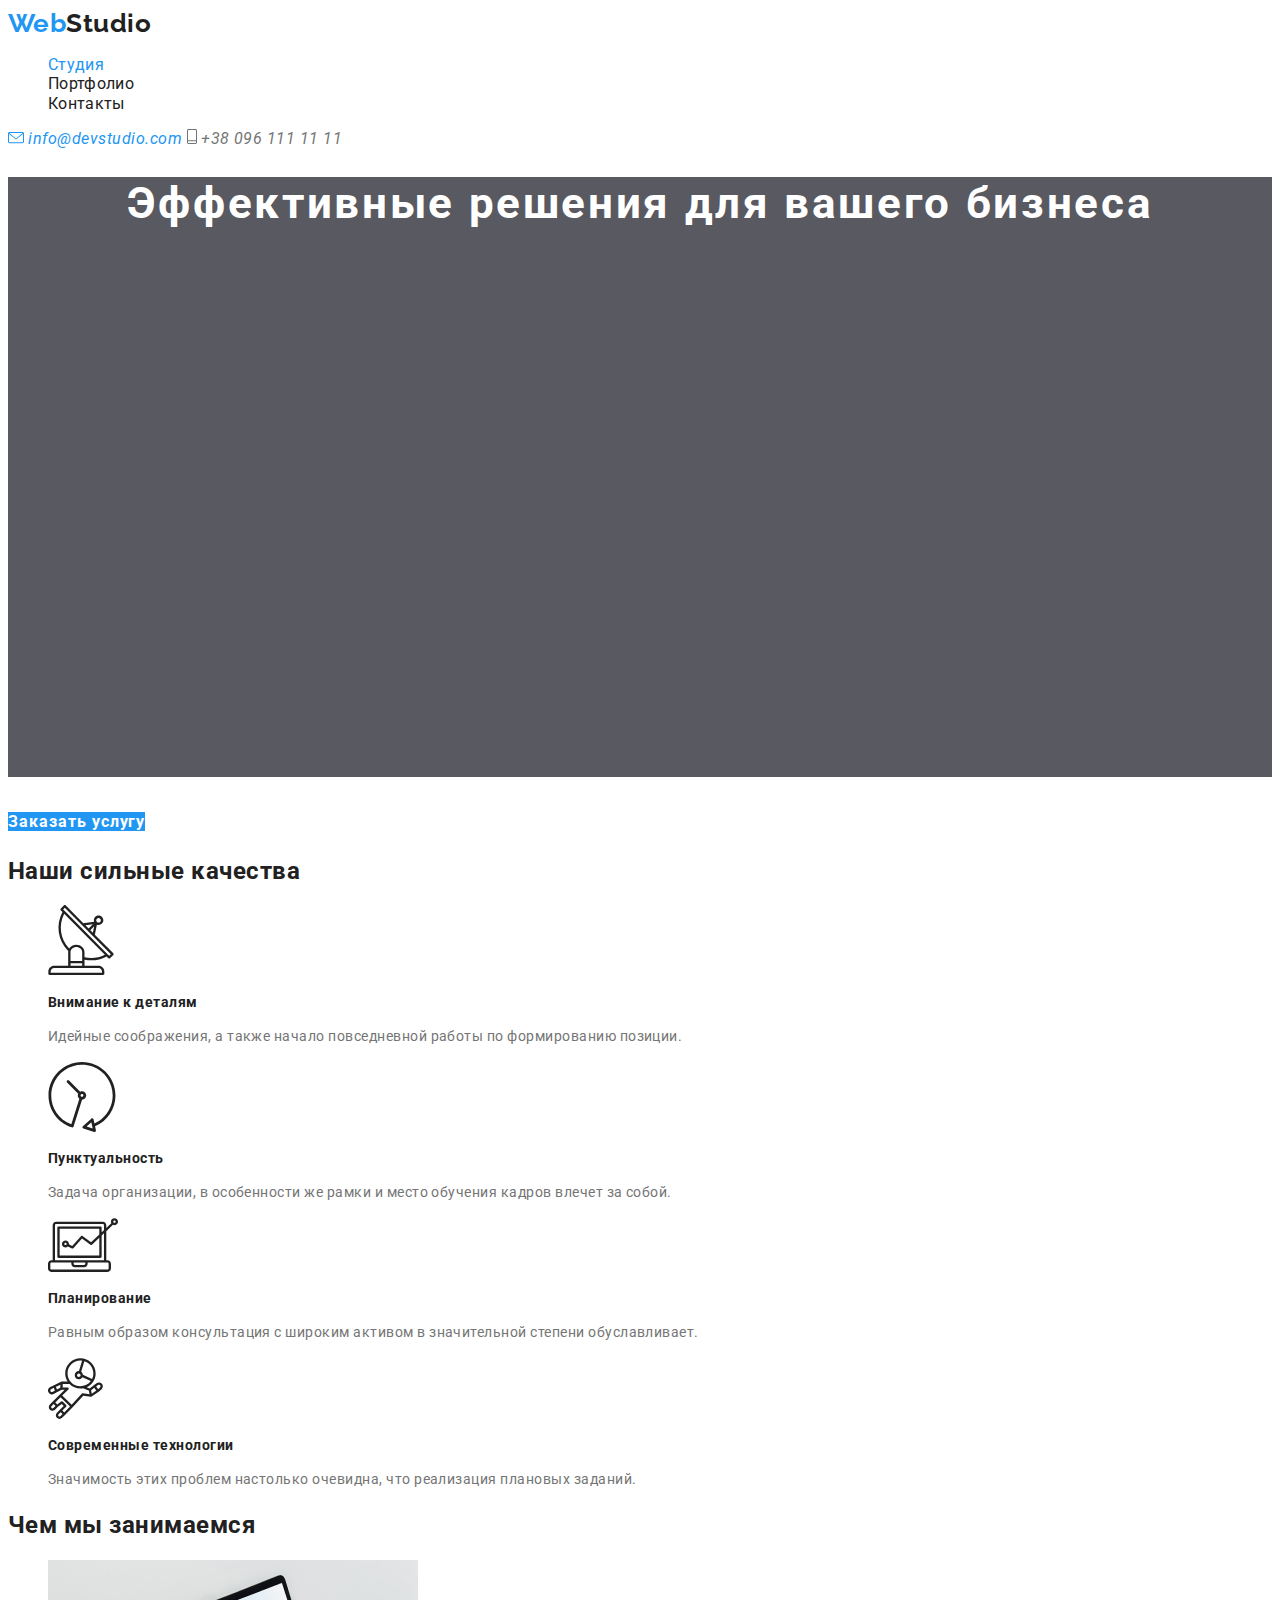
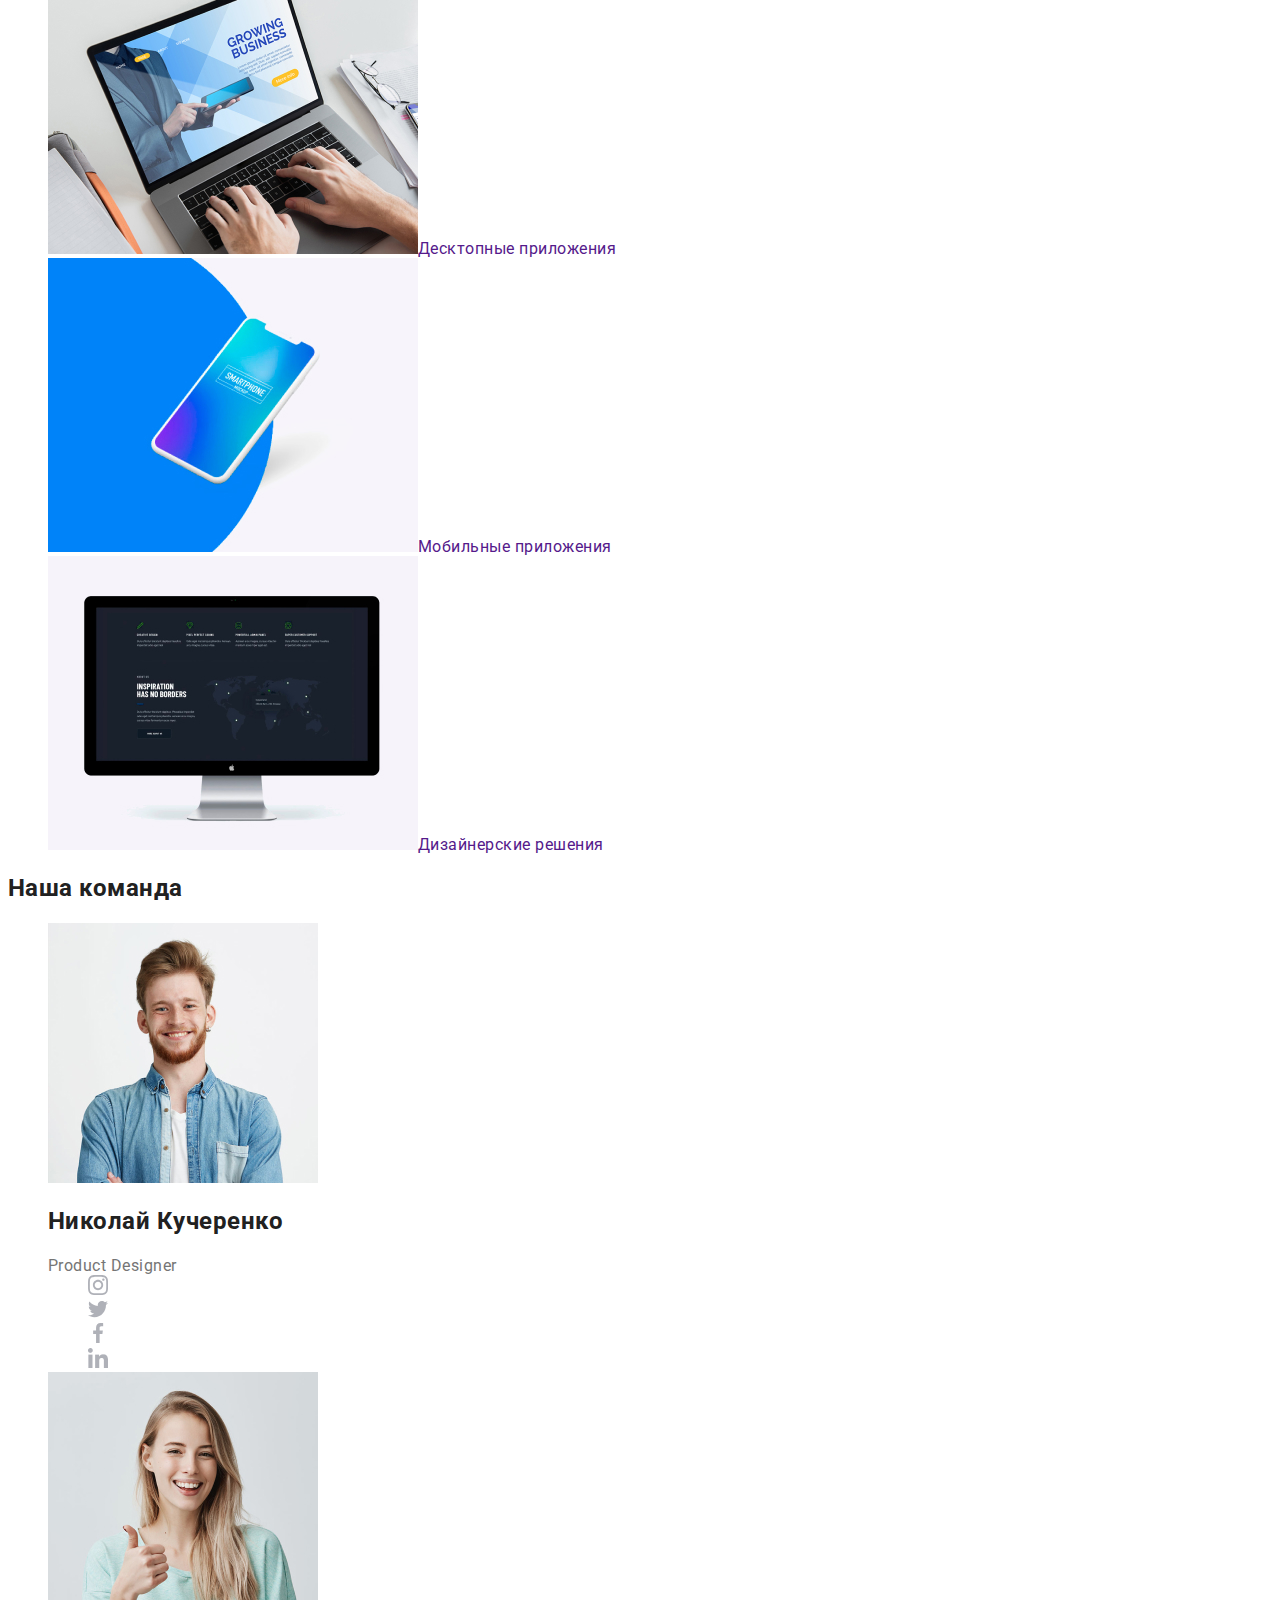
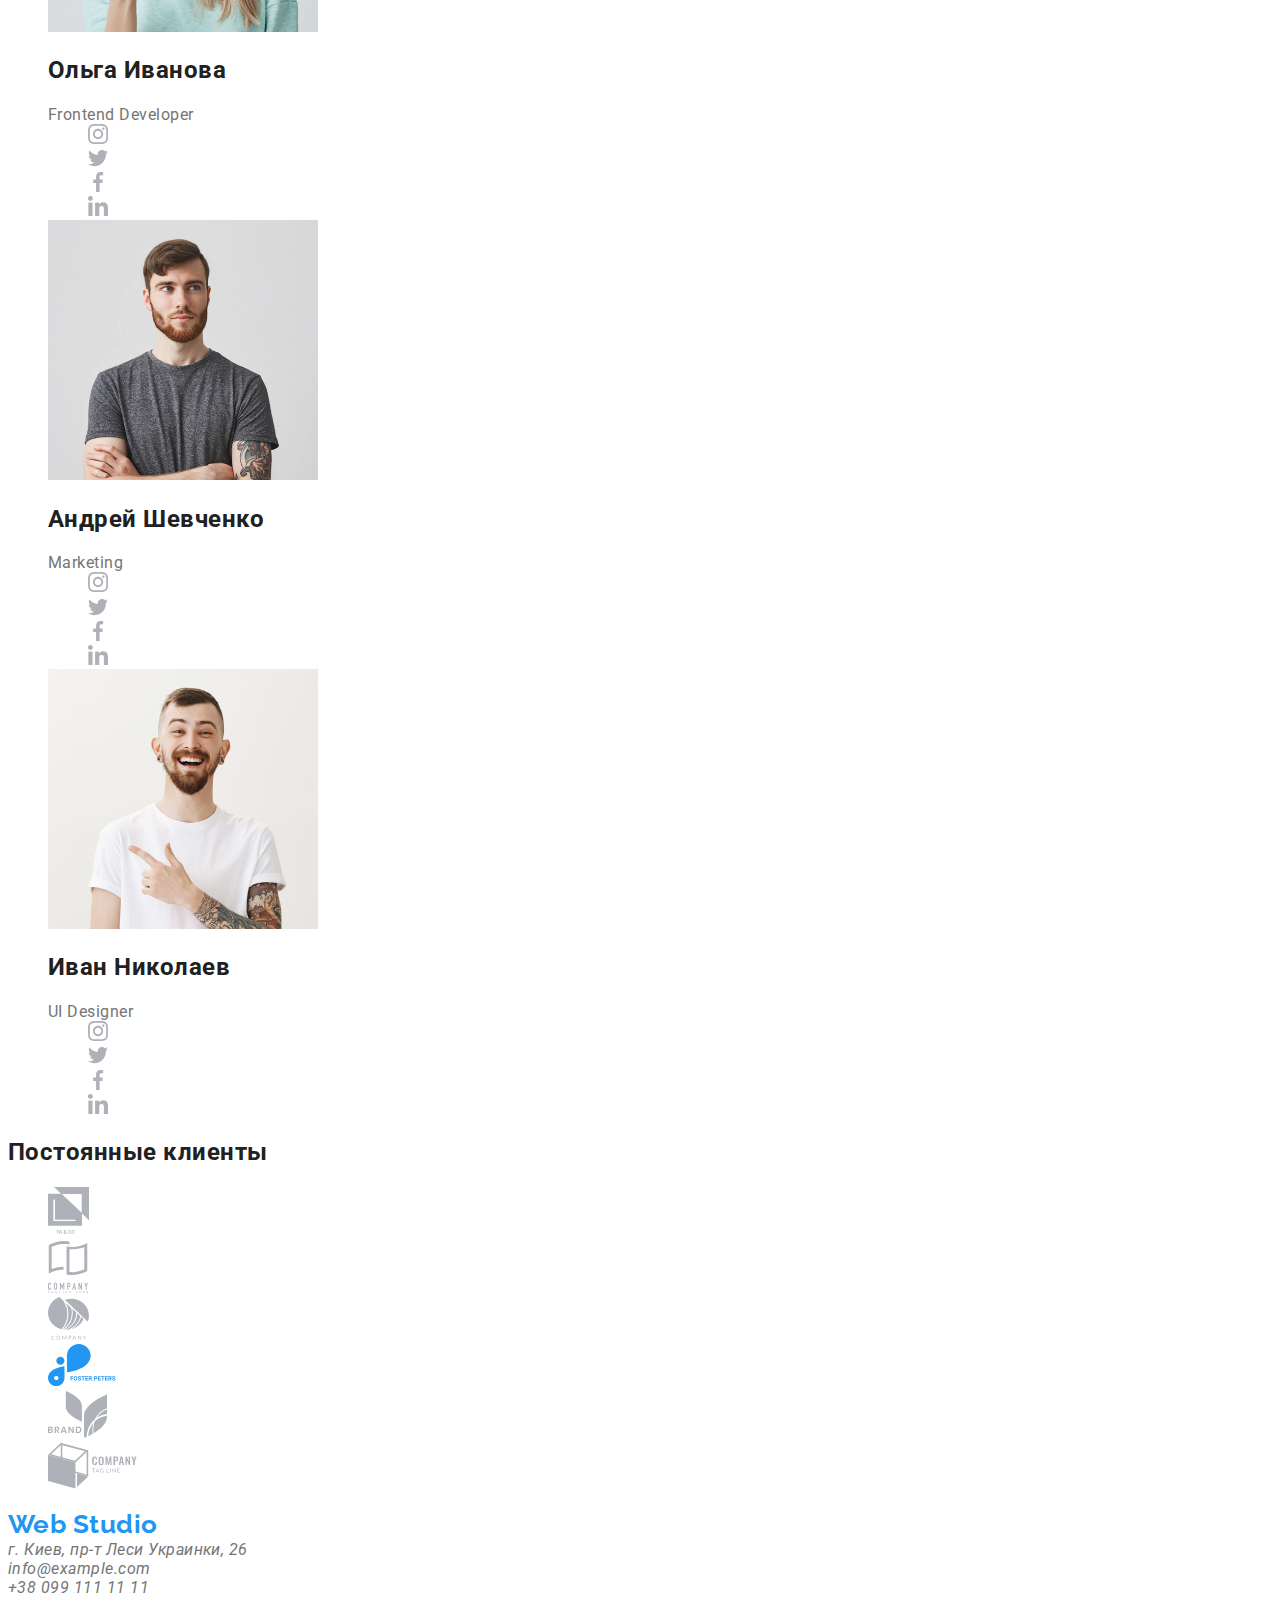
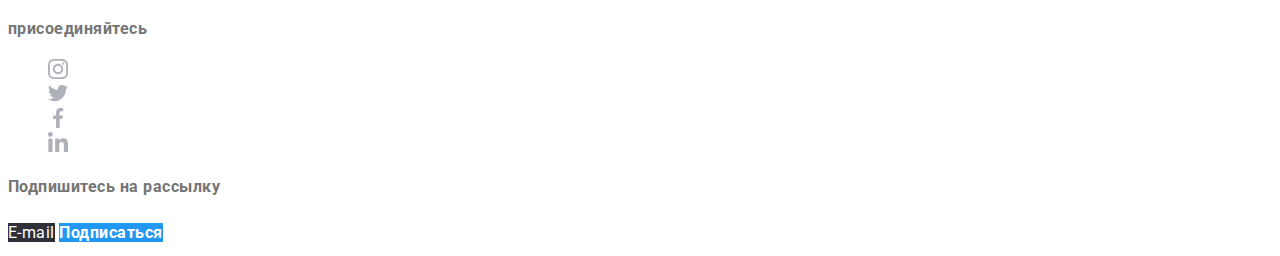
<file: index.html>
<!DOCTYPE html>
<html lang="ru">
  <head>
    <meta charset="UTF-8" />
    <meta name="viewport" content="width=device-width, initial-scale=1.0" />
    <title>Homework#1</title>
    <link rel="stylesheet" href="./css/style.css" ">
    <link
      href="https://fonts.googleapis.com/css2?family=Raleway:wght@400;700&family=Roboto:ital,wght@0,700;1,400&display=swap"
      rel="stylesheet">
  </head>
  <body>
    <!-- header -->
    <header>
      <nav>
        <a class="logo" href="./index.html">Web<span class="black-logo">Studio</span></a>
        <ul class="list">
          <li><a class="black-text interactive current" href="">Студия</a></li>
          <li><a class="black-text interactive" href="./portfolio.html">Портфолио</a></li>
          <li><a class="black-text interactive" href="">Контакты</a></li>
        </ul>
        <address>
          
            <img src="./img/vector/envelope (hover).svg" alt="адрес почты" />
            <a class="e-mail" href="info@devstudio.com">info@devstudio.com</a>
            
            <img src="./img/vector/phone.svg" alt="номер телефона" />
            <span class="interactive">+38 096 111 11 11</span>
          </address>
        </ul>
      </nav>
    </header>

    <main>
      <!-- решения для бизнеса -->
      <section>
        <h1 class="hero">Эффективные решения для вашего бизнеса</h1>

        <a class="hero-order button-primary" href="">Заказать услугу</a>
      </section>
      <section class="section">
        <h2>Наши сильные качества</h2>
        <ul>
          <li>
            <img src="./img/vector/Vector1.svg" alt="Внимание к деталям" />
            <h3 class="section-title">Внимание к деталям</h3>
            <p class="paragraph">
              Идейные соображения, а также начало повседневной работы по
              формированию позиции.
            </p>
          </li>
          <li>
            <img src="./img/vector/Vector2.svg" alt="Пунктуальность" />
            <h3 class="section-title">Пунктуальность</h3>
            <p class="paragraph">
              Задача организации, в особенности же рамки и место обучения кадров
              влечет за собой.
            </p>
          </li>
          <li>
            <img src="./img/vector/Vector3.svg" alt="Планирование" />
            <h3 class="section-title">Планирование</h3>
            <p class="paragraph">
              Равным образом консультация с широким активом в значительной
              степени обуславливает.
            </p>
          </li>
          <li>
            <img src="./img/vector/Vector4.svg" alt="Современные технологии" />
            <h3 class="section-title">Современные технологии</h3>
            <p class="paragraph">
              Значимость этих проблем настолько очевидна, что реализация
              плановых заданий.
            </p>
          </li>
        </ul>
      </section>
      <!-- чем мы занимаемся -->
      <section class="section">
        <h2>Чем мы занимаемся</h2>
        <ul>
          <li>
            <a class="section-text" href="">
              <img
                src="./img/images/img1.jpg"
                alt="Десктопные приложения"
              />Десктопные приложения</a
            >
          </li>
          <li>
            <a class="section-text" href="">
              <img
                src="./img/images/img2.jpg"
                alt="Мобильные приложения"
              />Мобильные приложения</a
            >
          </li>
          <li>
            <a class="section-text" href="">
              <img
                src="./img/images/img3.jpg"
                alt="Дизайнерские решения"
              />Дизайнерские решения</a
            >
          </li>
        </ul>
      </section>
      <!-- наша команда -->
      <section>
        <h2>Наша команда</h2>
        <ul lang="en">
          <li>
            <a href="">
              <img src="./img/images/photo1.jpg" alt="John Smith"
            /></a>
            <h2 class="interactive">Николай Кучеренко</h2>
            <span>Product Designer</span>
            <ul>
              <li>
                <a href="">
                  <img
                    src="./img/vector/instagram.svg"
                    alt="ссыла на инстаграмм"
                /></a>
              </li>
              <li>
                <a href="">
                  <img src="./img/vector/twitter.svg" alt="ссылка на твитер"
                /></a>
              </li>
              <li>
                <a href="">
                  <img src="./img/vector/facebook.svg" alt="ссылка на фейсбук"
                /></a>
              </li>
              <li>
                <a href="">
                  <img src="./img/vector/linkedin.png" alt="ссылка на линкедин"
                /></a>
              </li>
            </ul>
          </li>
          <li>
            <a href="">
              <img src="./img/images/photo2.jpg" alt="Marta Stewart"
            /></a>
            <h2 class="interactive">Ольга Иванова</h2>
            <span>Frontend Developer</span>
            <ul>
              <li>
                <a href="">
                  <img
                    src="./img/vector/instagram.svg"
                    alt="ссыла на инстаграмм"
                /></a>
              </li>
              <li>
                <a href="">
                  <img src="./img/vector/twitter.svg" alt="ссылка на твитер"
                /></a>
              </li>
              <li>
                <a href="">
                  <img src="./img/vector/facebook.svg" alt="ссылка на фейсбук"
                /></a>
              </li>
              <li>
                <a href="">
                  <img src="./img/vector/linkedin.png" alt="ссылка на линкедин"
                /></a>
              </li>
            </ul>
          </li>
          <li>
            <a href="">
              <img src="./img/images/photo3.jpg" alt="Robert Jakis"
            /></a>
            <h2 class="interactive">Андрей Шевченко</h2>
            <span>Marketing</span>
            <ul>
              <li>
                <a href="">
                  <img
                    src="./img/vector/instagram.svg"
                    alt="ссыла на инстаграмм"
                /></a>
              </li>
              <li>
                <a href="">
                  <img src="./img/vector/twitter.svg" alt="ссылка на твитер"
                /></a>
              </li>
              <li>
                <a href="">
                  <img src="./img/vector/facebook.svg" alt="ссылка на фейсбук"
                /></a>
              </li>
              <li>
                <a href="">
                  <img src="./img/vector/linkedin.png" alt="ссылка на линкедин"
                /></a>
              </li>
            </ul>
          </li>
          <li>
            <a href="">
              <img src="./img/images/photo4.jpg" alt="Martin Doe"
            /></a>
            <h2 class="interactive">Иван Николаев</h2>
            <span>UI Designer</span>
            <ul>
              <li>
                <a href="">
                  <img
                    src="./img/vector/instagram.svg"
                    alt="ссыла на инстаграмм"
                /></a>
              </li>
              <li>
                <a href="">
                  <img src="./img/vector/twitter.svg" alt="ссылка на твитер"
                /></a>
              </li>
              <li>
                <a href="">
                  <img src="./img/vector/facebook.svg" alt="ссылка на фейсбук"
                /></a>
              </li>
              <li>
                <a href="">
                  <img src="./img/vector/linkedin.png" alt="ссылка на линкедин"
                /></a>
              </li>
            </ul>
          </li>
        </ul>
      </section>
      <!-- постоянные клиенты -->
      <section>
        <h2>Постоянные клиенты</h2>
        <ul>
          <li>
            <a href=""
              ><img src="./img/vector/logo1.svg" alt="лого клиента 1"
            /></a>
          </li>
          <li>
            <a href=""
              ><img src="./img/vector/logo2.svg" alt="лого клиента 2"
            /></a>
          </li>
          <li>
            <a href=""
              ><img src="./img/vector/logo3.svg" alt="лого клиента 3"
            /></a>
          </li>
          <li>
            <a href=""
              ><img src="./img/vector/logo4.svg" alt="лого клиента 4"
            /></a>
          </li>
          <li>
            <a href=""
              ><img src="./img/vector/logo5.svg" alt="лого клиента 5"
            /></a>
          </li>
          <li>
            <a href=""
              ><img src="./img/vector/logo6.svg" alt="лого клиента 6"
            /></a>
          </li>
        </ul>
      </section>
    </main>
    <!-- футер -->
    <footer>
      <a class="logo" href="./index.html">Web Studio</a>
      <address>
        г. Киев, пр-т Леси Украинки, 26 <br>
        info@example.com <br>
        +38 099 111 11 11
      </address>
      <h4>присоединяйтесь</h4>
      <ul>
        <li>
          <a href="">
            <img src="./img/vector/instagram.svg" alt="инстаграмм"
          /></a>
        </li>
        <li>
          <a href=""><img src="./img/vector/twitter.svg" alt="твитер" /></a>
        </li>
        <li>
          <a href=""> <img src="./img/vector/facebook.svg" alt="фейсбук" /></a>
        </li>
        <li>
          <a href=""> <img src="./img/vector/linkedin.png" alt="линкедин" /></a>
        </li>
      </ul>
      <h4 class="footer">Подпишитесь на рассылку</h4>
      <span class="button-secondry">E-mail</span>
      <span class="button-primary">Подписаться</span>
    </footer>
  </body>
</html>
</file>
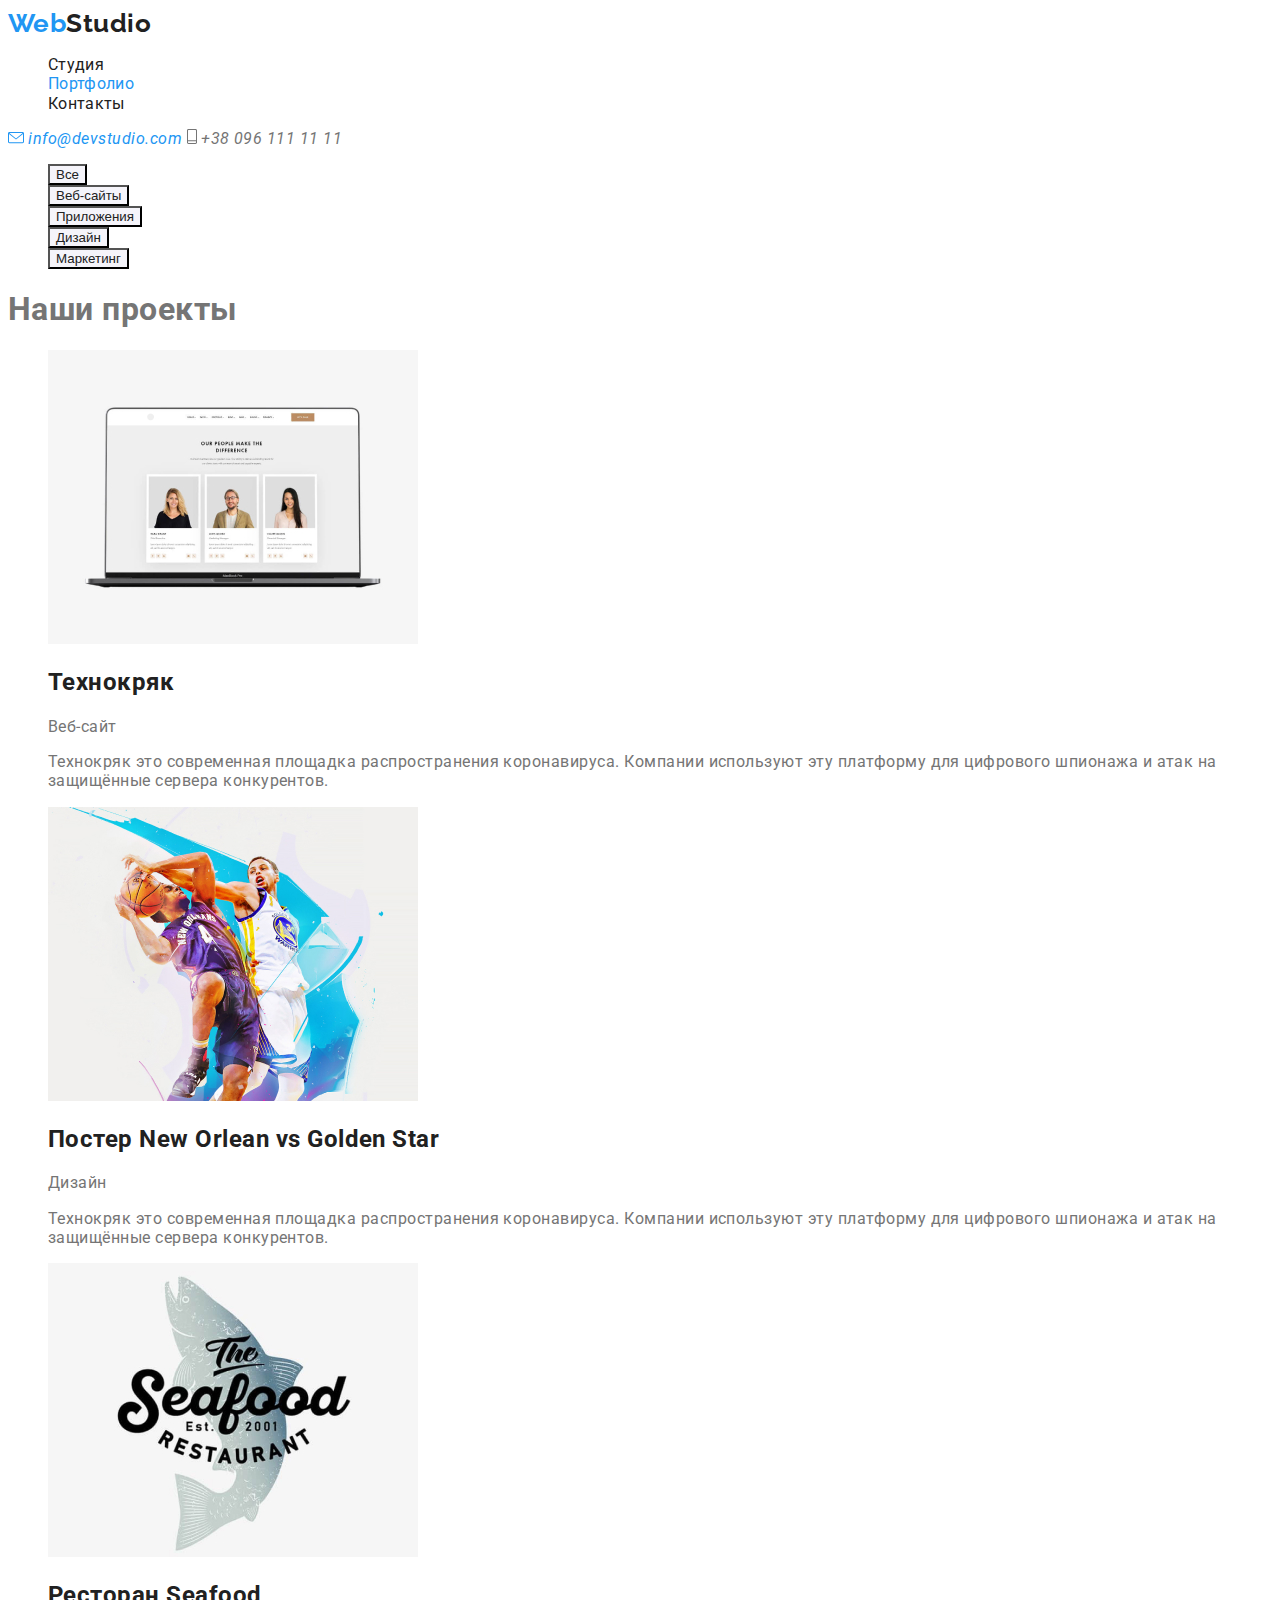
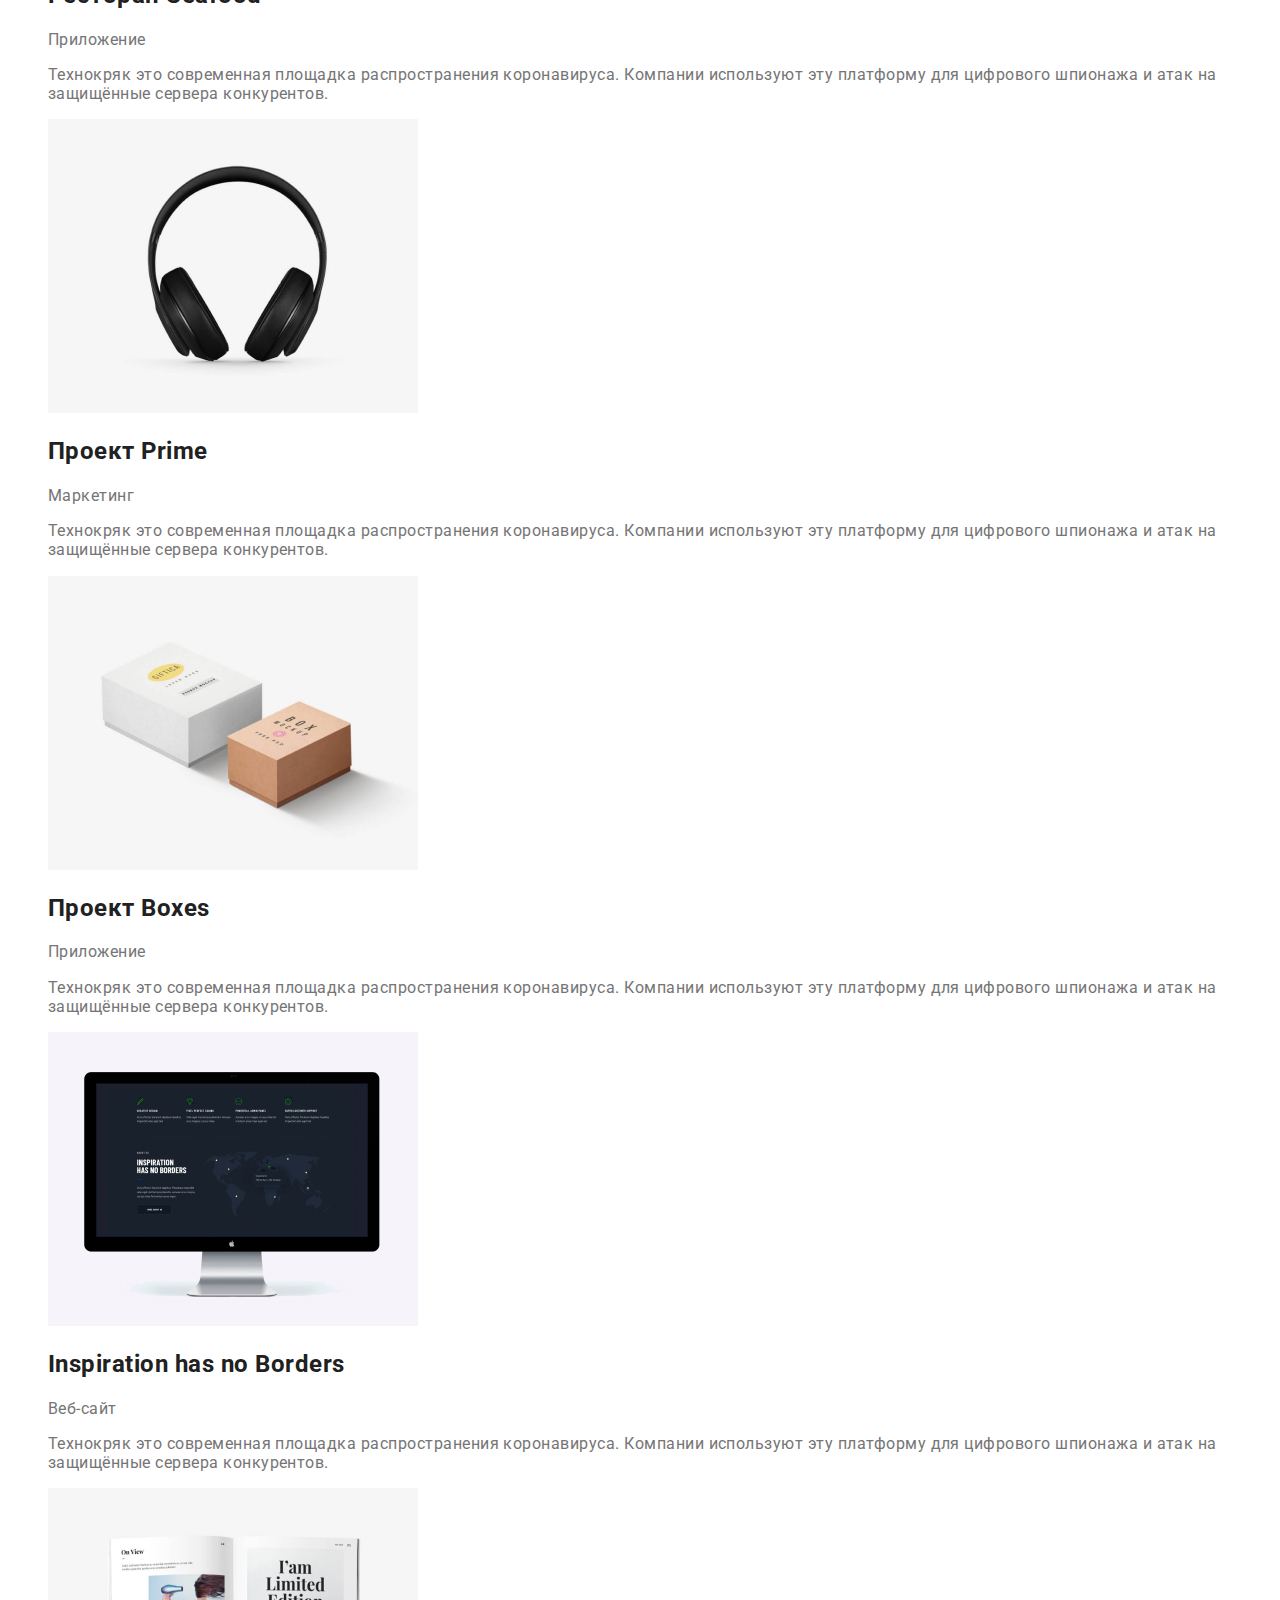
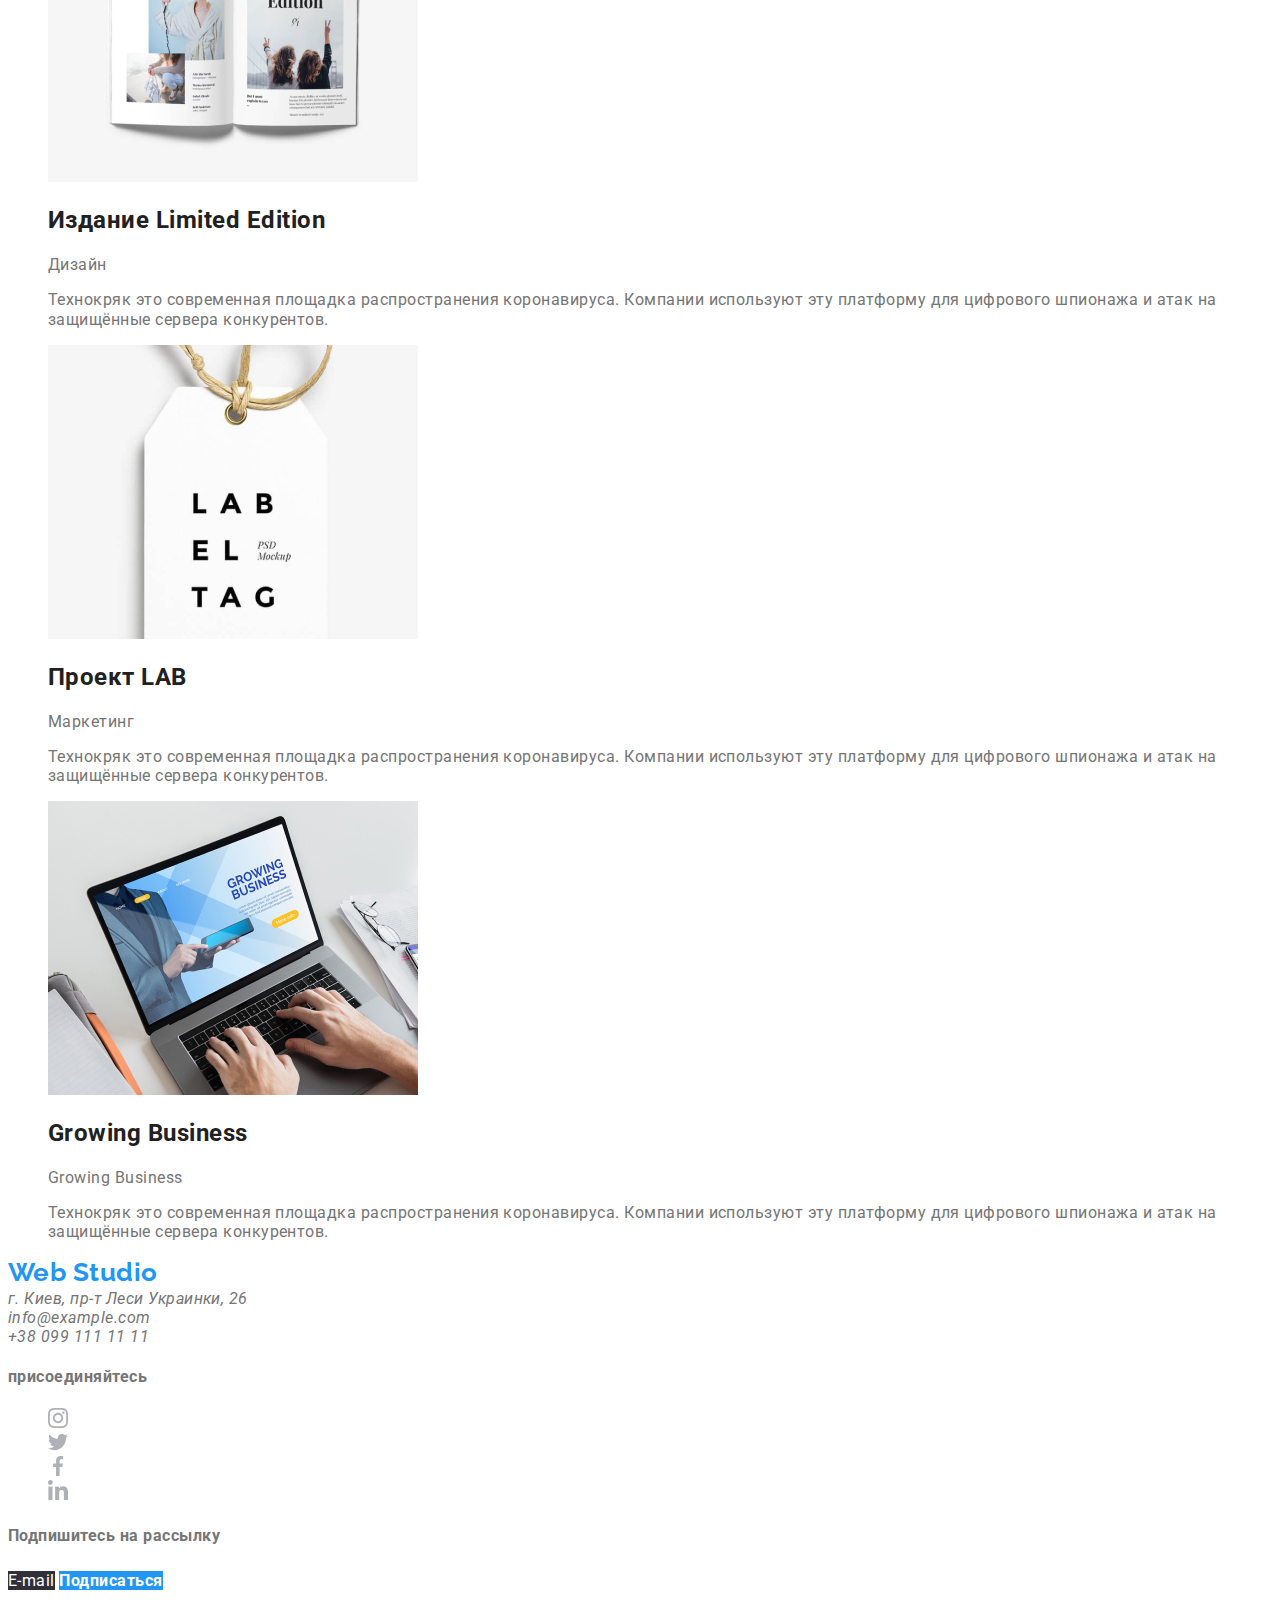
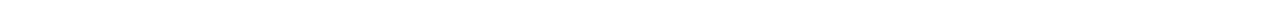
<file: portfolio.html>
<!DOCTYPE html>
<html lang="ru">
  <head>
    <meta charset="UTF-8" />
    <meta name="viewport" content="width=device-width, initial-scale=1.0" />
    <title>Document</title>
    <link rel="stylesheet" href="./css/style.css" />
    <link
      href="https://fonts.googleapis.com/css2?family=Raleway:wght@400;700&family=Roboto:ital,wght@0,700;1,400&display=swap"
      rel="stylesheet">
  <body>
    <!-- header -->
    <header>
      <nav>
        <a class="logo" href="./index.html">
          Web<span class="black-logo">Studio</span></a>
        <ul class="list">
          <li><a class="black-text interactive" href="./index.html">Студия</a></li>
          <li><a class="black-text interactive current" href="">Портфолио</a></li>
          <li><a class="black-text interactive" href="">Контакты</a></li>
        </ul>
        <address>
          <img src="./img/vector/envelope (hover).svg" alt="адрес почты" />
          <a class="e-mail" href="info@devstudio.com">info@devstudio.com</a>
          <img src="./img/vector/phone.svg" alt="номер телефона" />
          <span class="interactive">+38 096 111 11 11</span>
        </address>
      </nav>
    </header>
    <main>
      <!-- upper navigation -->
      <section>
      <ul class="button">
        <li>
          <button class="button-nav interactive">Все</button>
        </li>
        <li>
          <button class="button-nav interactive">Веб-сайты</button>
        </li>
        <li>
          <button class="button-nav interactive">Приложения</button>
        </li>
        <li>
          <button class="button-nav interactive">Дизайн</button>
        </li>
        <li>
          <button class="button-nav interactive">Маркетинг</button>
        </li>
      </ul>
      </section>
      <!-- our projects -->
      <main>
      <section class="section">
        <h1>Наши проекты</h1>
        <ul>
          <li>
            <a href=""
              ><img src="./img/portfolio images/img1.jpg" alt="Технокряк" />
              <h2 class="interactive">Технокряк</h2></a
            >
            <span>Веб-сайт</span>
            <p>
              Технокряк это современная площадка распространения коронавируса.
              Компании используют эту платформу для цифрового шпионажа и атак на
              защищённые сервера конкурентов.
            </p>
          </li>
          <li>
            <a href=""
              ><img
                src="./img/portfolio images/img2.jpg"
                alt="Постер New Orlean vs Golden Star"
              />
              <h2 class="interactive">Постер New Orlean vs Golden Star</h2></a
            >
            <span>Дизайн</span>
            <p>
              Технокряк это современная площадка распространения коронавируса.
              Компании используют эту платформу для цифрового шпионажа и атак на
              защищённые сервера конкурентов.
            </p>
          </li>
          <li>
            <a href=""
              ><img
                src="./img/portfolio images/img3.jpg"
                alt="Ресторан Seafood"
              />
              <h2 class="interactive">Ресторан Seafood</h2></a
            >
            <span>Приложение</span>
            <p>
              Технокряк это современная площадка распространения коронавируса.
              Компании используют эту платформу для цифрового шпионажа и атак на
              защищённые сервера конкурентов.
            </p>
          </li>
          <li>
            <a href=""
              ><img src="./img/portfolio images/img4.jpg" alt="Проект Prime" />
              <h2 class="interactive">Проект Prime</h2></a
            >
            <span>Маркетинг</span>
            <p>
              Технокряк это современная площадка распространения коронавируса.
              Компании используют эту платформу для цифрового шпионажа и атак на
              защищённые сервера конкурентов.
            </p>
          </li>
          <li>
            <a href=""
              ><img src="./img/portfolio images/img5.jpg" alt="Проект Boxes" />
              <h2 class="interactive">Проект Boxes</h2></a
            >
            <span>Приложение</span>
            <p>
              Технокряк это современная площадка распространения коронавируса.
              Компании используют эту платформу для цифрового шпионажа и атак на
              защищённые сервера конкурентов.
            </p>
          </li>
          <li>
            <a href=""
              ><img
                src="./img/portfolio images/img6.jpg"
                alt="Inspiration has no Borders"
              />
              <h2 class="interactive">Inspiration has no Borders</h2></a
            >
            <span>Веб-сайт</span>
            <p>
              Технокряк это современная площадка распространения коронавируса.
              Компании используют эту платформу для цифрового шпионажа и атак на
              защищённые сервера конкурентов.
            </p>
          </li>
          <li>
            <a href=""
              ><img
                src="./img/portfolio images/img7.jpg"
                alt="Издание Limited Edition"
              />
              <h2 class="interactive">Издание Limited Edition</h2></a
            >
            <span>Дизайн</span>
            <p>
              Технокряк это современная площадка распространения коронавируса.
              Компании используют эту платформу для цифрового шпионажа и атак на
              защищённые сервера конкурентов.
            </p>
          </li>
          <li>
            <a href=""
              ><img src="./img/portfolio images/img8.jpg" alt="Проект LAB" />
              <h2 class="interactive">Проект LAB</h2></a
            >
            <span>Маркетинг</span>
            <p>
              Технокряк это современная площадка распространения коронавируса.
              Компании используют эту платформу для цифрового шпионажа и атак на
              защищённые сервера конкурентов.
            </p>
          </li>
          <li>
            <a href=""
              ><img
                src="./img/portfolio images/img9.jpg"
                alt="Growing Business"
              />
              <h2 class="interactive">Growing Business</h2></a
            >
            <span>Growing Business</span>
            <p>
              Технокряк это современная площадка распространения коронавируса.
              Компании используют эту платформу для цифрового шпионажа и атак на
              защищённые сервера конкурентов.
            </p>
          </li>
        </ul>
      </section>
    </main>
    <!-- footer -->
    <footer>
      <a class="logo" href="./index.html">Web Studio</a>
      <address>
        г. Киев, пр-т Леси Украинки, 26 <br />
        info@example.com <br />
        +38 099 111 11 11
      </address>
      <h4>присоединяйтесь</h4>
      <ul>
        <li>
          <a href="">
            <img src="./img/vector/instagram.svg" alt="инстаграмм"
          /></a>
        </li>
        <li>
          <a href=""><img src="./img/vector/twitter.svg" alt="твитер" /></a>
        </li>
        <li>
          <a href=""> <img src="./img/vector/facebook.svg" alt="фейсбук" /></a>
        </li>
        <li>
          <a href=""> <img src="./img/vector/linkedin.png" alt="линкедин" /></a>
        </li>
      </ul>
      <h4 class="footer">Подпишитесь на рассылку</h4>
      <span class="button-secondry">E-mail</span>
      <span class="button-primary">Подписаться</span>
    </footer>
  </body>
</html>
</file>
<file: css/style.css>
:root {
--main-color: #757575;
--secondary-color: #212121;
--white-color: #FFFFFF;
--accent-color: #2196F3;
--footer-background: #2F303A;
}
body {
  background: #ffffff;
  font-family: "Roboto", sans-serif;
  color: var(--main-color);
  letter-spacing: 0.03em;
  font-size: 16px;
  line-height: 1.2;
}
a { text-decoration: none;
}
.logo {
  font-family: "Raleway", sans-serif;
  font-weight: 700;
  color: var(--accent-color);
  font-size: 26px;
  line-height: 1.2;
}
.black-logo {
  color: var(
    --secondary-color
  );
}
.black-text.interactive.current {
  color: var(--accent-color);
 
}
ul{
    list-style: none;
}
.interactive:hover,
.interactive:focus {
  color: var(--accent-color);
  
}
.list {
     list-style: none;
     color: var(--secondary-color);
}
.black-text {
  color: var(--secondary-color1);
  letter-spacing: 0.02em;
}
.e-mail {
  color: var(--accent-color);
}
.link-text {
  font-weight: 700;
  font-size: 18px;
  color: var(--secondary-color);
}
.hero {
  font-weight: 700;
  font-size: 44px;
  line-height: 1.2;
  color: var(--white-color);
  background-color: rgba(47, 48, 58, 0.8);
  background-size: width: 1600px;
  height: 600px;
  letter-spacing: 0.06em;
  text-align: center;
}
.hero-order {
  font-weight: 700;
  font-size: 16px;
  line-height: 1.87px;
  letter-spacing: 0.06em;
}
.section-title {
    font-size: 14px;
    line-height: 16px;
    color: var(--secondary-color);
}
.paragraph {
    font-size: 14px;
    line-height: 24px;
    color: var(--main-color);
}
h2 {
    color: var(--secondary-color);
}
/* .section-text {  */
    color: var(--white-color);
}
.footer {
    font-weight: 700;
    font-size: 14px;
    line-height: 1.2;
}
.button {
  font-family: inherit;
}
.button-primary
{
    color: var(--white-color);
    background-color: var(--accent-color);
    font-weight: 700;
    font-size: 16px;
    line-height: 30px;
}
.button-secondry {
    color: var(--white-color);
    background-color: var(--footer-background);
    font-weight: 400;
    font-size: 16px;
}
.button-nav {
    color: var(--secondary-color);
    background-color:  #F5F4FA;

}
</file>
